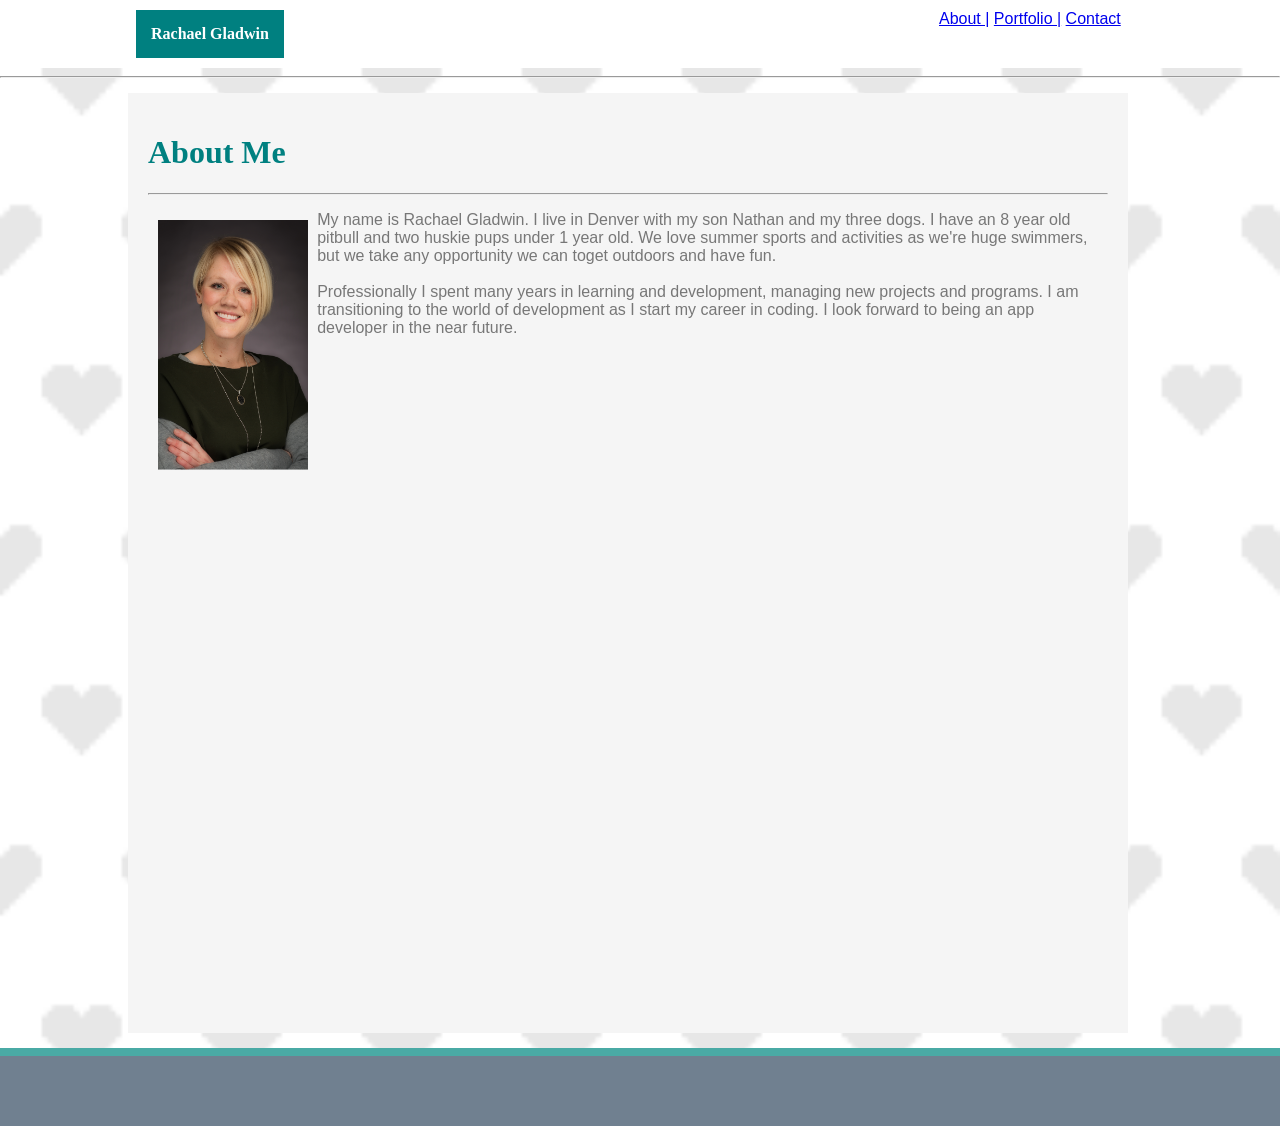
<file: Basic-Portfolio/index.html>
<!DOCTYPE html>
<html lang="en">
<head>
    <meta charset="UTF-8">
    <meta name="viewport" content="width=device-width, initial-scale=1.0">
    <meta http-equiv="X-UA-Compatible" content="ie=edge">
    <link rel="stylesheet" type="text/css" href="style.css"/>
        <title>IndexPage For Student Bio</title>
</head>

<div class="menu">
    <header>
        Rachael Gladwin
    </header>

    <nav>
        <a href="file:///Users/rachaelgladwin/Desktop/UNIVERSITY_DEN_HW/Class-Repo/Basic-Portfolio/index.html">About |</a>   
        <a href="file:///Users/rachaelgladwin/Desktop/UNIVERSITY_DEN_HW/Class-Repo/Basic-Portfolio/portfolio.html">Portfolio |</a>
        <a href="file:///Users/rachaelgladwin/Desktop/UNIVERSITY_DEN_HW/Class-Repo/Basic-Portfolio/contact.html">Contact</a>

    </nav>
    
       </div>
       <hr>

<div class="middle">
<body>
    <h1>About Me</h1>
    <hr>
    <p>
        <img class="img2" src="images/favoriteheadshot2.png" alt="Picture of a Woman">
        My name is Rachael Gladwin. I live in Denver with my son Nathan and my three dogs. 
        I have an 8 year old pitbull and two huskie pups under 1 year old. 
        We love summer sports and activities as we're huge swimmers, but we take any opportunity we can toget outdoors and have fun.
        <br>
        <br>
        Professionally I spent many years in learning and development, managing new projects and programs.
        I am transitioning to the world of development as I start my career in coding. I look forward to being an app developer in the near future.
    </p>
</body>
</div>


<footer></footer>
</html>
</file>
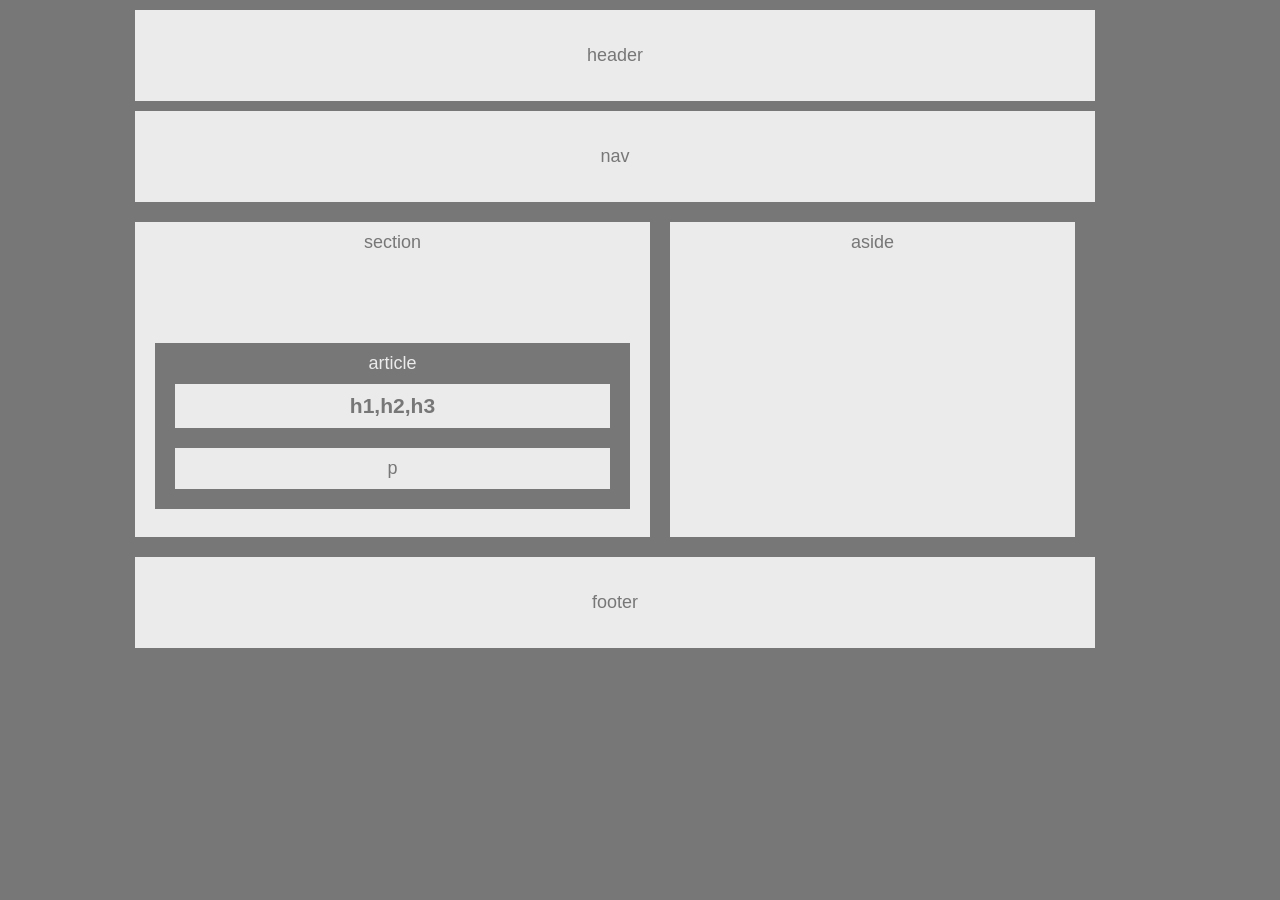
<file: HW-WIREFRAME/index.html>
<!DOCTYPE html>
<html lang="en">
<head>
    <meta charset="UTF-8">
    <meta name="viewport" content="width=device-width, initial-scale=1.0">
    <meta http-equiv="X-UA-Compatible" content="ie=edge">
    <link rel="stylesheet" href="style.css">
    <title>Homework Wireframe</title>
</head>
<body>
        <header>
            header       
        </header>

        <nav>
            nav
        </nav>
        <div class="container">

        <section>
            section
        <div class="container2">
            <article>
                article
                <h1>h1,h2,h3</h1>              
                <p>p</p>
            </article>
        </div class="container2">
        </section>

        <aside>
        aside
        </aside>

        </div class="container">

        <footer>
            footer
        </footer>
        
        </div>

</body>
</html>
</file>
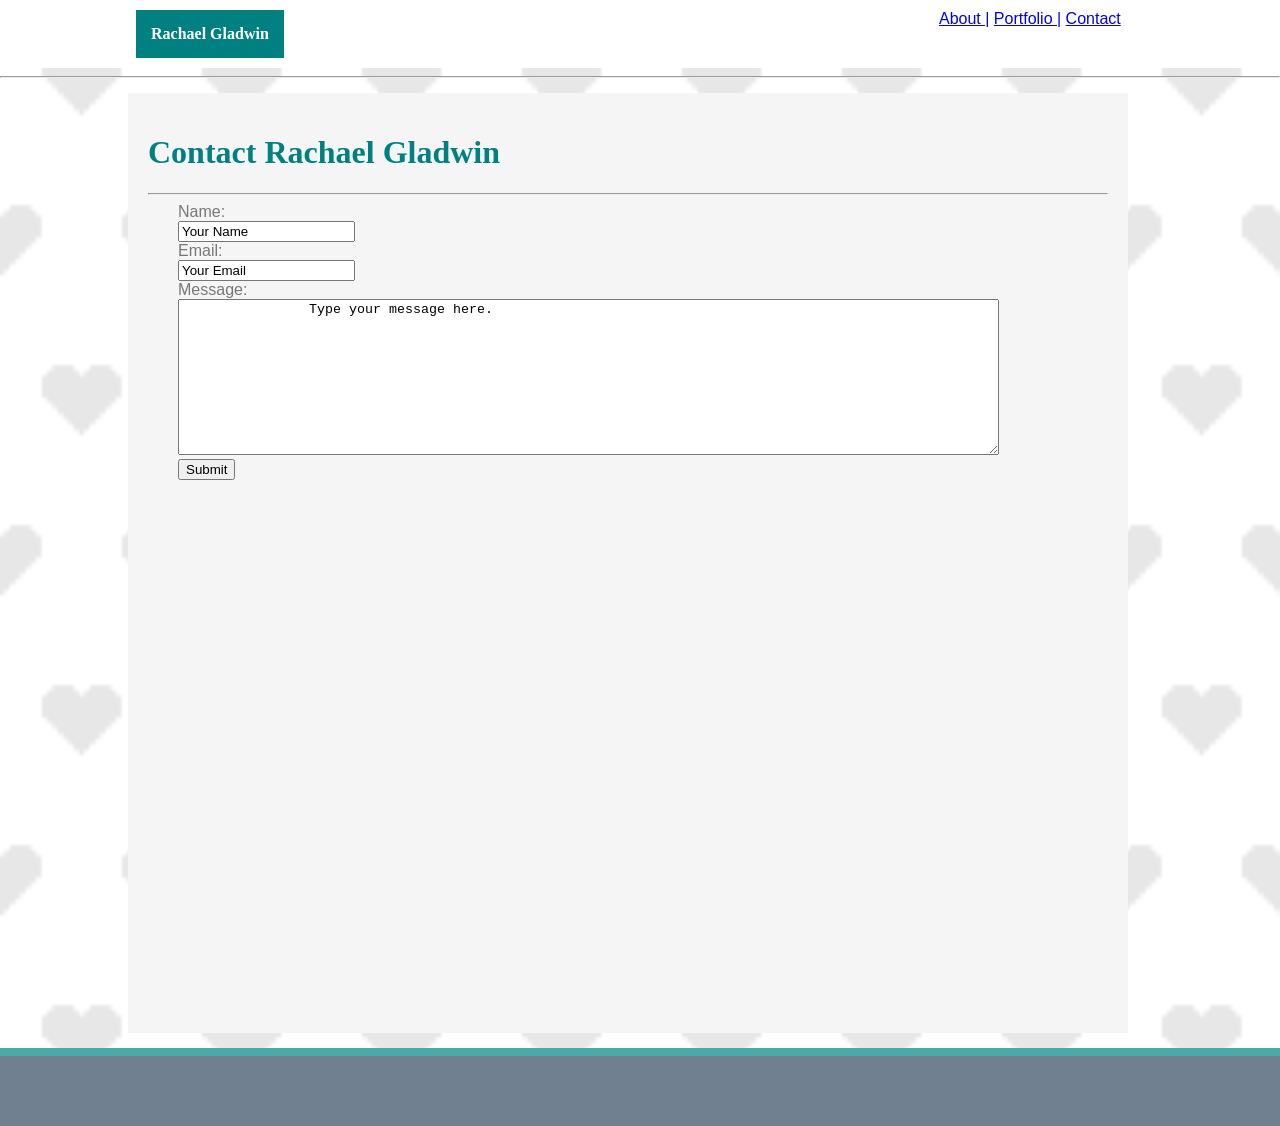
<file: Basic-Portfolio/contact.html>
<!DOCTYPE html>
<html lang="en">
<head>
    <meta charset="UTF-8">
    <meta name="viewport" content="width=device-width, initial-scale=1.0">
    <meta http-equiv="X-UA-Compatible" content="ie=edge">
    <link rel="stylesheet" type="text/css" href="style.css"/>
        <title>Contact Page For Student Bio</title>
        
        <div class="menu">
        <header>
        Rachael Gladwin
        </header>    
        <nav>
            <a href="file:///Users/rachaelgladwin/Desktop/UNIVERSITY_DEN_HW/Class-Repo/Basic-Portfolio/index.html">About |</a>   
            <a href="file:///Users/rachaelgladwin/Desktop/UNIVERSITY_DEN_HW/Class-Repo/Basic-Portfolio/portfolio.html">Portfolio |</a>
            <a href="file:///Users/rachaelgladwin/Desktop/UNIVERSITY_DEN_HW/Class-Repo/Basic-Portfolio/contact.html">Contact</a>

        </nav>
        </div>
        <hr>
        
        <div class="middle">
        
            <body>
            
            <h1>Contact Rachael Gladwin</h1>
            <hr>

            <form action="mailto:Rachael.gladwin@me.com">
                Name:<br>
                <input type="text" name="fullname" value="Your Name">
                <br>
                Email:<br>
                <input type="text" name="Email" value="Your Email">
                <br>
                Message:<br>
                <textarea name="message" rows="10" cols="100">
                Type your message here.
                </textarea>
                <br>
                <input type="submit" value="Submit">
            </form>
            <br>
       
        </body>
        </div>
               
        <footer class="footer"></footer>
        </html>
</file>
<file: Basic-Portfolio/style.css>
html, body {
    background-image: url("images/pixel-heart.png");
    background-repeat: no-repeat;
    background-size: cover;
    height: 100%;
    margin: 0;
}

header {
    width: auto;
    display: flex;
    flex: row;
    font-family: Georgia, 'Times New Roman', Times, serif;
    font-weight: bold;
    color: #ffffff;
    text-align: center;
    padding: 15px;
    margin-right: 52%;
    right:0px;
    background: teal;
    margin-left: 10%
}

footer {
    height: 50px;
    padding: 10px;
    background: slategray;
}

.menu {
    background: #ffffff;
    display: flex;
    flex: row;
    font-family: Arial, Helvetica, sans-serif;
    color: #ccc;
    padding: 10px;
}

.middle{
    width: 960px;
    min-height: 100%;
    padding: 20px;
    margin: 15px 15px 15px 15px;
    background: whitesmoke;
    margin-left: 10%;
         }

h1 {
    color: teal;
}

p {
    color: #777777;
    font-family: Arial, Helvetica, sans-serif;
  }

form {
    color: #777777;
    font-family: Arial, Helvetica, sans-serif;
    padding-left: 30px;
}

img {
    float: left;
    width: 275px;
    height: 200px;
}

.container {
    width: 768px;
}

.adjust {
    position: relative;
    float: left;
    margin: 2%;
       }

.desc {
    position: absolute;
    float: left;
    width: 245px;
    padding: 15px;
    text-align: center;
	background-color: teal;
	color: white;
	bottom: 30px;
    }


.img2 {
    width: 150px;
    height: 250px;
    margin: 1%;
}

footer {
    place-content: bottom;
    border-top: 8px solid #4aaaa5;
    width: 100%;
}
</file>
<file: HW-WIREFRAME/style.css>
body {
    margin-top: 0px;
    margin-left: 125px;  
    background: #777;
    width: 960px;
    font-family: Arial, Helvetica Neue, Helvetica, sans-serif;
    color: #777;
    font-size: 18px;
    text-align: center;
    }

header, nav, footer {
    background: #ebebeb;
    width: 960px;
    height: auto;
    margin: 10px;
    padding: 10px;
    padding: 35px 0;
    }

.container {
    display: flex;
    flex: column;
   }

.container2 {
    display: flex;
    float: center;
    width: fit-content;
}

section {
    background: #ebebeb;
    float: left;
    width: 495px;
    height: 295px;
    margin: 10px;
    padding: 10px;
          }

aside {
    background: #ebebeb;
    float: right;
    width: 115%;
    height: 295px;
    margin: 10px;
    padding: 10px;
  }

article {
    position: relative;
    top: 80px;
    display: flex;
    flex-direction: column;
    background: #777;
    width: 455px;
    margin: 10px;
    padding: 10px;
    font-family: Arial, Helvetica, sans-serif;
    color: #ebebeb;
}

h1,h2,h3,p {
    text-align: center;
    color: #777;
    background: #ebebeb;
    width: 415px;
    margin: 10px;
    padding: 10px;
}
</file>
